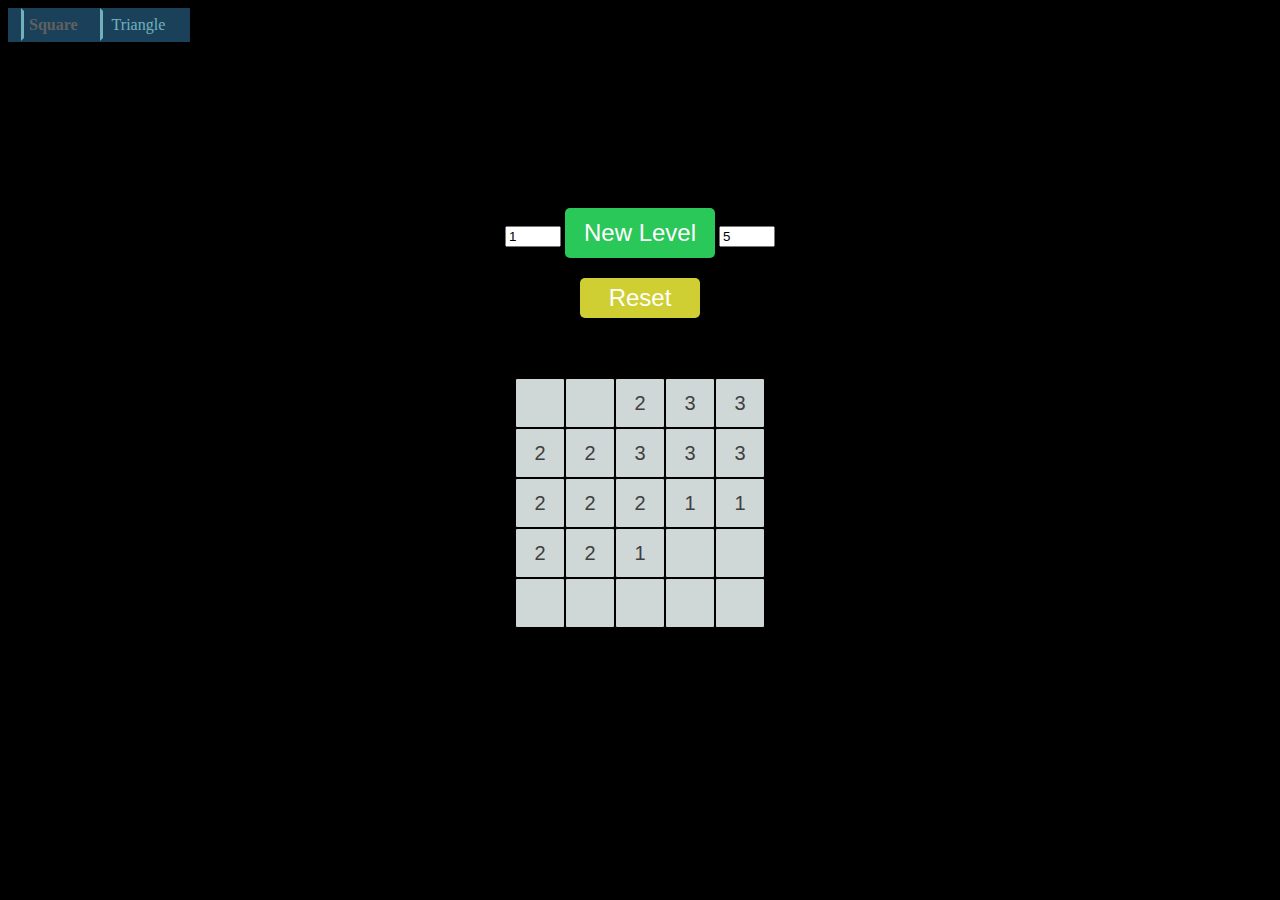
<file: clickboxSquare.html>
<!DOCTYPE html>
<html lang="en" onmousedown="MouseDown()" onmouseup="MouseUp()" onmouseleave="MouseExit()" oncontextmenu="return false;">
  <head>
  
    <script>	  
	  let size = 5;
	  let LMDown = false;
	  let RMDown = false;
	  let xn1 = "images/BlueTile.png"   //
	  let x0 = "images/YellowTile.png"  ///
	  let x1 = "images/NormalTile.png"  ////
	  let x2 = "images/OrangeTile.png"  ////
	  let nw = "images/NorthWall.png"   ///// image paths for the different button types
	  let sw = "images/SouthWall.png"  ////
	  let ww = "images/WestWall.png"   ///
	  let ew = "images/EastWall.png"  //
	  let CycleButtons = [];
	  function CreateButton (IdNum, x, y) {
	    let grid = document.getElementById("grid-container");
	    let button = document.createElement('BUTTON');
		let img = document.createElement('img');
	    button.id = IdNum;
	    button.classList.add("btn");
		button.factor = 1;
		button.offsetx = x;
		button.offsety = y;
		button.walls = "";
		button.cycles = "";
		button.affectedButtons = [];    // stores which buttons this button will affect when pressed
		button.counterparts = [];       // stores which cycle buttons this button connects with
		button.tabindex = -1;
  	    button.innerHTML = "0";
		button.style.color = '#0000';
  	    button.onmousedown = function(){BtnClick(IdNum)};
		button.oncontextmenu = function(e) {""; e.preventDefault();}
		button.onmouseenter = function(){BtnMouseEnter(IdNum)}; 
		button.onmouseleave = function(){BtnMouseLeave(IdNum)};
		img.id = IdNum + "img";
		img.src = x1;
		img.classList.add("img");
		grid.appendChild(button);
        button.style.position = "absolute";
		button.style.transform = "translate(" + x + "px,"+ y + "px)";
		grid.appendChild(img);
        img.style.position = "absolute";
		img.style.transform = "translate(" + x + "px,"+ y + "px)";
	  }

      function MouseDown(){
        if (event.button == 0) {
		  LMDown = true;
		}
		if (event.button == 2) {
		  RMDown= true;
		}
	  }
	  
      function MouseUp(){
        if (event.button == 0) {
		  LMDown = false;
		}
		if (event.button == 2) {
		  RMDown= false;
		}
	  }
	  
      function MouseExit(){
		LMDown = false;
		RMDown= false;
	  }
	
      function DestroyGrid (){
		if (document.body.contains(document.getElementById("grid-container")) == true){
	      document.getElementById("grid-container").remove();
        }
		CycleButtons = [];
      }		    	

      function VictoryCheck () {
	    let victory = true;
	    for (i = 1; i <= size*size; i++) {
		  if (document.getElementById(i).innerHTML != 0) {
		    victory = false;
		  }
		}
		if (victory == true) {
		  document.getElementById("new-level").innerHTML = "Victory!";
		}
	  }
	  
	  function ChangeButtonFactor (IdNum, Factor) {
	    if (Factor == -1) {
		  document.getElementById(IdNum).factor = -1;
		  document.getElementById(IdNum + "img").src = xn1;
		} else if (Factor == 0) {
		  document.getElementById(IdNum).factor = 0;
		  document.getElementById(IdNum + "img").src = x0;		
		} else if (Factor == 2) {
		  document.getElementById(IdNum).factor = 2;
		  document.getElementById(IdNum + "img").src = x2;	
		} else {
		  document.getElementById(IdNum).factor = 1;
		  document.getElementById(IdNum + "img").src = x1;		
		}
	  }
	  
	  function AddButtonWall (IdNum, String) {
	    if (String.includes("n") == true) {
		  if (document.body.contains(document.getElementById(IdNum + "nw")) == false) {
		    let nWall = document.createElement('img');
			nWall.id = IdNum + "nw"
		    nWall.classList.add("wall");
			document.getElementById("grid-container").appendChild(nWall);
			nWall.style.position = "absolute"
			nWall.style.transform = "translate(" + document.getElementById(IdNum).offsetx + "px,"+ document.getElementById(IdNum).offsety + "px)";
		  }
		  document.getElementById(IdNum).walls = document.getElementById(IdNum).walls + "n";
		  document.getElementById(IdNum + "nw").src = nw;
		}
	    if (String.includes("s") == true) {
		  if (document.body.contains(document.getElementById(IdNum + "sw")) == false) {
		    let sWall = document.createElement('img');
			sWall.id = IdNum + "sw"
		    sWall.classList.add("wall");
			document.getElementById("grid-container").appendChild(sWall);
			sWall.style.position = "absolute"
			sWall.style.transform = "translate(" + document.getElementById(IdNum).offsetx + "px,"+ document.getElementById(IdNum).offsety + "px)";
		  }
		  document.getElementById(IdNum).walls = document.getElementById(IdNum).walls + "s";
		  document.getElementById(IdNum + "sw").src = sw;	
		}
	    if (String.includes("w") == true) {
		  if (document.body.contains(document.getElementById(IdNum + "ww")) == false) {
		    let wWall = document.createElement('img');
			wWall.id = IdNum + "ww"
		    wWall.classList.add("wall");
			document.getElementById("grid-container").appendChild(wWall);
			wWall.style.position = "absolute"
			wWall.style.transform = "translate(" + document.getElementById(IdNum).offsetx + "px,"+ document.getElementById(IdNum).offsety + "px)";
		  }
		  document.getElementById(IdNum).walls = document.getElementById(IdNum).walls + "w";
		  document.getElementById(IdNum + "ww").src = ww;
		}
	    if (String.includes("e") == true) {
		  if (document.body.contains(document.getElementById(IdNum + "ew")) == false) {
		    let eWall = document.createElement('img');
			eWall.id = IdNum + "ew"
		    eWall.classList.add("wall");
			document.getElementById("grid-container").appendChild(eWall);
			eWall.style.position = "absolute"
			eWall.style.transform = "translate(" + document.getElementById(IdNum).offsetx + "px,"+ document.getElementById(IdNum).offsety + "px)";
		  }
		  document.getElementById(IdNum).walls = document.getElementById(IdNum).walls + "e";
		  document.getElementById(IdNum + "ew").src = ew;
		}
	  }

      function AddButtonCycle (IdNum,String) {
	    if (String.includes("n") == true) {
		  if (document.body.contains(document.getElementById(IdNum + "nc")) == false) {
            CreateButton(IdNum + "nc", document.getElementById(IdNum).offsetx, document.getElementById(IdNum).offsety - 50);
		    let nCycle = document.getElementById(IdNum + "nc");
		    nCycle.classList.add("cycle");
			document.getElementById(IdNum + "nc" + "img").classList.add ("img-cycle");
			nCycle.counterpart = IdNum + size*size - size;                          // used to store which regular button a cycle button connects with      
			document.getElementById(IdNum + size*size - size).counterparts.push(IdNum + "nc"); // used to store which cycle buttons a regular button connects with
			CycleButtons.push(nCycle);
		    document.getElementById(IdNum).cycles = document.getElementById(IdNum).cycles + "n";
		  }
		}	   
	    if (String.includes("s") == true) {
		  if (document.body.contains(document.getElementById(IdNum + "sc")) == false) {
            CreateButton(IdNum + "sc", document.getElementById(IdNum).offsetx, document.getElementById(IdNum).offsety - 50*(-1));
		    let sCycle = document.getElementById(IdNum + "sc");
		    sCycle.classList.add("cycle");
			document.getElementById(IdNum + "sc" + "img").classList.add ("img-cycle");
			sCycle.counterpart = IdNum - size*size + size;
			document.getElementById(IdNum - size*size + size).counterparts.push(IdNum + "sc");
			CycleButtons.push(sCycle);
		    document.getElementById(IdNum).cycles = document.getElementById(IdNum).cycles + "s";
		  }
		}	
	    if (String.includes("w") == true) {
		  if (document.body.contains(document.getElementById(IdNum + "wc")) == false) {
            CreateButton(IdNum + "wc", document.getElementById(IdNum).offsetx - 50, document.getElementById(IdNum).offsety);
		    let wCycle = document.getElementById(IdNum + "wc");
		    wCycle.classList.add("cycle");
			document.getElementById(IdNum + "wc" + "img").classList.add ("img-cycle");
			wCycle.counterpart = IdNum + size - 1;
			document.getElementById(IdNum + size - 1).counterparts.push(IdNum + "wc");
			CycleButtons.push(wCycle);
		    document.getElementById(IdNum).cycles = document.getElementById(IdNum).cycles + "w";
		  }
		}	
	    if (String.includes("e") == true) {
		  if (document.body.contains(document.getElementById(IdNum + "ec")) == false) {
            CreateButton(IdNum + "ec", document.getElementById(IdNum).offsetx - 50*(-1), document.getElementById(IdNum).offsety);
		    let eCycle = document.getElementById(IdNum + "ec");
		    eCycle.classList.add("cycle");
			document.getElementById(IdNum + "ec" + "img").classList.add ("img-cycle");
			eCycle.counterpart = IdNum - size + 1;
			document.getElementById(IdNum - size + 1).counterparts.push(IdNum + "ec");
			CycleButtons.push(eCycle);
		    document.getElementById(IdNum).cycles = document.getElementById(IdNum).cycles + "e";
		  }
		}		
	    if (document.getElementById(IdNum).cycles.includes("n") == true &&
		    document.getElementById(IdNum).cycles.includes("w") == true) {
		  if (document.body.contains(document.getElementById(IdNum + "nwc")) == false) {
            CreateButton(IdNum + "nwc", document.getElementById(IdNum).offsetx - 50, document.getElementById(IdNum).offsety - 50);
		    let nwCycle = document.getElementById(IdNum + "nwc");
		    nwCycle.classList.add("cycle");
			document.getElementById(IdNum + "nwc" + "img").classList.add ("img-cycle");
			nwCycle.counterpart = size*size;
			document.getElementById(size*size).counterparts.push(IdNum + "nwc");
			CycleButtons.push(nwCycle);
		  }
		}
	    if (document.getElementById(IdNum).cycles.includes("n") == true &&
		    document.getElementById(IdNum).cycles.includes("e") == true) {
		  if (document.body.contains(document.getElementById(IdNum + "nec")) == false) {
            CreateButton(IdNum + "nec", document.getElementById(IdNum).offsetx - 50*(-1), document.getElementById(IdNum).offsety - 50);
		    let neCycle = document.getElementById(IdNum + "nec");
		    neCycle.classList.add("cycle");
			document.getElementById(IdNum + "nec" + "img").classList.add ("img-cycle");
			neCycle.counterpart = size*size - size + 1;
			document.getElementById(size*size - size + 1).counterparts.push(IdNum + "nec");
			CycleButtons.push(neCycle);
		  }
		}
	    if (document.getElementById(IdNum).cycles.includes("s") == true &&
		    document.getElementById(IdNum).cycles.includes("w") == true) {
		  if (document.body.contains(document.getElementById(IdNum + "swc")) == false) {
            CreateButton(IdNum + "swc", document.getElementById(IdNum).offsetx - 50, document.getElementById(IdNum).offsety - 50*(-1));
		    let swCycle = document.getElementById(IdNum + "swc");
		    swCycle.classList.add("cycle");
			document.getElementById(IdNum + "swc" + "img").classList.add ("img-cycle");
			swCycle.counterpart = size;
			document.getElementById(size).counterparts.push(IdNum + "swc");
			CycleButtons.push(swCycle);
		  }
		}
	    if (document.getElementById(IdNum).cycles.includes("s") == true &&
		    document.getElementById(IdNum).cycles.includes("e") == true) {
		  if (document.body.contains(document.getElementById(IdNum + "sec")) == false) {
            CreateButton(IdNum + "sec", document.getElementById(IdNum).offsetx - 50*(-1), document.getElementById(IdNum).offsety - 50*(-1));
		    let seCycle = document.getElementById(IdNum + "sec");
		    seCycle.classList.add("cycle");
			document.getElementById(IdNum + "sec" + "img").classList.add ("img-cycle");
			seCycle.counterpart = 1;
			document.getElementById(1).counterparts.push(IdNum + "sec");
			CycleButtons.push(seCycle);
		  }
		}
	  }	  
	  
	  function CycleEdges (String) {
	    if (String.includes("n") == true) {
		  for (let i = 1; i <= size; i++) {	  
            AddButtonCycle (i, "n");                                               // north
		  }
		}
	    if (String.includes("s") == true) {
          for (let i = size*size - size + 1; i <= size*size; i++) {
		    AddButtonCycle (i, "s");                                               // south
          }  
		}
	    if (String.includes("w") == true) {
          for (let i = 1; i <= size*size; i = i + size) {
		    AddButtonCycle (i, "w");                                               // west
          } 
		}
	    if (String.includes("e") == true) {
          for (let i = size; i <= size*size; i = i + size) {
		    AddButtonCycle (i, "e");                                               // east
          }	  
		}
	  }
	
      function ModifyButton(IdNum,Amount){
	    let btn = document.getElementById(IdNum);
        btn.innerHTML = parseInt(btn.innerHTML) + Amount;
	    if (btn.innerHTML == 0){
		  btn.style.color = '#0000';
		}
		if (parseInt(btn.innerHTML) > 0) {
		  btn.style.color = '#404040';
		}
        if (parseInt(btn.innerHTML) < 0){
		  btn.style.color = '#A80000';
		} 
		for (let i = 0; i < btn.counterparts.length; i++) {
		  let cbtn = document.getElementById(btn.counterparts[i]);
		  cbtn.innerHTML = btn.innerHTML;
		  cbtn.style.color = btn.style.color;
		  cbtn.classList = btn.classList;
		  cbtn.classList.add("cycle");
		  cbtn.classList.remove("btn-group");
		}	
      }

      function InitializeButtonGroups()  {
	    for (let j = 1; j <= size*size; j++) {
	      let midBtn = document.getElementById(j);
          let n = 55;
          let e = 55;
          let s = 55;
          let w = 55;
		  if (midBtn.walls.includes("n")) { // the presence of a wall will limit the area on that side
		    n = 5;
		  }
		  if (midBtn.walls.includes("e")) {
		    e = 5;
		  }
		  if (midBtn.walls.includes("s")) {
		    s = 5;
		  }
		  if (midBtn.walls.includes("w")) {
		    w = 5;
		  }
	      for (let i = 1; i <= size*size; i++) {
		    let btn = document.getElementById(i);
		    if (btn.offsetx < midBtn.offsetx + e &&
		        btn.offsetx > midBtn.offsetx - w &&
			    btn.offsety < midBtn.offsety + s &&
			    btn.offsety > midBtn.offsety - n) {
              midBtn.affectedButtons.push(i);
		    }
		  }
		  for (let c = 0; c < CycleButtons.length; c++) {
			let cbtn = CycleButtons[c];
		    if (cbtn.offsetx < midBtn.offsetx + e &&
		        cbtn.offsetx > midBtn.offsetx - w &&
			    cbtn.offsety < midBtn.offsety + s &&
			    cbtn.offsety > midBtn.offsety - n) {
              midBtn.affectedButtons.push(cbtn.counterpart);
		    }		
	      }
		}
	  }
	
	  function ModifyButtonGroup (IdNum, Amount)  {
	    let btn = document.getElementById(IdNum);
        for (let i = 0; i < btn.affectedButtons.length; i++) {
		  if (btn.affectedButtons[i] == IdNum) {
		    ModifyButton (btn.affectedButtons[i], Amount*btn.factor);
		  } else {
		    ModifyButton (btn.affectedButtons[i], Amount);
		  }
		}
	  }

      function BtnClick(clickID) {
	    if (event.button == 0){
          BtnLeftClick(clickID);
		} else if (event.button == 2){
		  BtnRightClick(clickID);
		}
      }

      function BtnLeftClick(clickID)  {
        let btn = document.getElementById(clickID);
		if (btn.classList.contains("btn-clicked") == false &&
		    btn.classList.contains("btn-marked") == false) {
		  btn.classList.add("btn-clicked");
		  ModifyButtonGroup(clickID, -1);
		}
	    else if (btn.classList.contains("btn-clicked")) {
		  btn.classList.remove("btn-clicked");
		  ModifyButtonGroup(clickID, 1);
		}	  
		VictoryCheck();
	  }
	  
	  function BtnRightClick(clickID) {
        let btn = document.getElementById(clickID);
		if (btn.classList.contains("btn-marked") == false &&
		    btn.classList.contains("btn-clicked") == false) {
		  btn.classList.add("btn-marked");
		  for (let i = 0; i < btn.counterparts.length; i++) {
		    document.getElementById(btn.counterparts[i]).classList.add("btn-marked");
		  }
		}
	    else if (btn.classList.contains("btn-clicked") == true) {
		  ModifyButtonGroup(clickID, 1);
		  btn.classList.add("btn-marked");
		  btn.classList.remove("btn-clicked");
		  for (let i = 0; i < btn.counterparts.length; i++) {
		    document.getElementById(btn.counterparts[i]).classList.add("btn-marked");
			document.getElementById(btn.counterparts[i]).classList.remove("btn-clicked");
		  }
		} 
		else if (btn.classList.contains("btn-marked")) {
		  btn.classList.remove("btn-marked");
		  for (let i = 0; i < btn.counterparts.length; i++) {
		    document.getElementById(btn.counterparts[i]).classList.remove("btn-marked");
		  }
		}	
      }

      function BtnMouseEnter(clickID)  {
	    let btn = document.getElementById(clickID);
	    if (LMDown == true) {
		  BtnLeftClick(clickID);
		} else if (RMDown == true) {
		  BtnRightClick(clickID);
		}
		for (i = 0; i < btn.affectedButtons.length; i++) {
		  document.getElementById(btn.affectedButtons[i]).classList.add("btn-group");
		}
	  }

      function BtnMouseLeave(clickID)  {
	    let btn = document.getElementById(clickID);
		for (i = 0; i < btn.affectedButtons.length; i++) {
		  document.getElementById(btn.affectedButtons[i]).classList.remove("btn-group");
		}	  
	  }

      function RandomButton() {
		  let rand = Math.trunc(Math.random()*3);
		  if (rand == 0) {
		    return 0;
		  } else if (rand == 1) {
		    return 2;
		  } else if (rand == 2) {
		    return -1;
		  } else {
		    return 1
		  }
	  }

      function GenerateRandomClicks(Clicks) {
	    let clicks = Clicks;
        while (clicks > 0){
	      rand = Math.trunc(Math.random()*size*size) + 1;
	      if (document.getElementById(rand).classList.contains("btn-clicked") == false &&
		      document.getElementById(rand).classList.contains("btn-marked") == false) {
            ModifyButtonGroup (rand, 1);
            document.getElementById(rand).classList.add("btn-clicked");	  
		    clicks--;
          }		  
        }
	    for (let i = 1; i <= size*size; i++){
	      document.getElementById(i).classList.remove("btn-clicked", "btn-marked");
        }
		for (let i = 0; i < CycleButtons.length; i++) {
		  CycleButtons[i].classList.remove("btn-clicked", "btn-marked");
		}
	  }

      function GenerateEasyLevel(Clicks) {
	    InitializeButtonGroups();
        GenerateRandomClicks(Clicks);
	  }
	  
	  function GenerateMediumLevel (Clicks) {
	    let clicks = 0;
		let i = 0;
		let rand = 0;
		let rand2 = 0;
	    InitializeButtonGroups();
		if (size%3 == 2){
		  rand2 = Math.trunc(Math.random()*2);
		  while (i < size/3 - 1){
		    rand = parseInt(Math.trunc(Math.random()*size) + 1);
			if (rand2 == 0){
			  if (document.getElementById(rand).classList.contains("btn-clicked") == false &&
			      document.getElementById(rand).classList.contains("btn-marked") == false) {
			    for (let j = 0; j < size; j++){
				  if(j%3 != 2){
				    document.getElementById(j*size + rand).classList.add("btn-marked");
				  }
				  if (j%3 == 0) {
				    ModifyButtonGroup (j*size + rand, 1);
					document.getElementById(j*size + rand).classList.add("btn-clicked");
					clicks++				    
				  }
				}
			    i++;
			  }
			}
			else{
			  if (document.getElementById(rand*size).classList.contains("btn-clicked") == false &&
			      document.getElementById(rand*size).classList.contains("btn-marked") == false) {
			    for (let j = 0; j < size; j++){
				  if(j%3 != 2){
				    document.getElementById(rand*size - j).classList.add("btn-marked");
				  }
				  if(j%3 == 0) {
				    ModifyButtonGroup (rand*size - j, 1);
					document.getElementById(rand*size - j).classList.add("btn-clicked");
					clicks++
				  }
				}
			    i++;
			  }						
			}
		  }
		}
        GenerateRandomClicks (Clicks - clicks);
	  }
	  
	  function GenerateHardLevel (Clicks) {
	    let clicks = 0;
		let i = 0;
		let rand = 0;
		let rand2 = 0;
	    InitializeButtonGroups();
		if (size%3 == 2){
		  rand2 = Math.trunc(Math.random()*2);
		  while (i < size/2 - 1){
		    rand = parseInt(Math.trunc(Math.random()*size) + 1);
			if (rand2 == 0){
			  if (document.getElementById(rand).classList.contains("btn-clicked") == false &&
			      document.getElementById(rand).classList.contains("btn-marked") == false) {
			    for (let j = 0; j < size; j++){
				  if(j%3 != 2 &&
				     j%3 != 0){
				    document.getElementById(j*size + rand).classList.add("btn-marked");
				  }
				  if (j%3 == 0) {
				    ModifyButtonGroup (j*size + rand, 1);
					document.getElementById(j*size + rand).classList.add("btn-clicked");
					rand2 = 1;
					clicks++				    
				  }
				}
			    i++;
			  }
			}
			else{
			  if (document.getElementById(rand*size).classList.contains("btn-clicked") == false &&
			      document.getElementById(rand*size).classList.contains("btn-marked") == false) {
			    for (let j = 0; j < size; j++){
				  if(j%3 != 2 &&
				     j%3 != 0){
				    document.getElementById(rand*size - j).classList.add("btn-marked");
				  }
				  if(j%3 == 0) {
				    ModifyButtonGroup (rand*size - j, 1);
					document.getElementById(rand*size - j).classList.add("btn-clicked");
					rand2 = 0;
					clicks++
				  }
				}
			    i++;
			  }						
			}
		  }
		}
        GenerateRandomClicks (Clicks - clicks);
	  }

      function GenerateLevelNum (Level) {
	    if (Level == 1) {                              //////////////////////////////////////////////////////////// Level 1
		  GenerateEasyLevel (size*size/5);             //////////////////////////////////////////////////////////// Level 1
		} else if (Level == 2) {                       //////////////////////////////////////////////////////////// Level 2
		  GenerateMediumLevel (size*size/3);           //////////////////////////////////////////////////////////// Level 2
		} else if (Level == 3) {                       //////////////////////////////////////////////////////////// Level 3
		  GenerateHardLevel (size*size/2);             //////////////////////////////////////////////////////////// Level 3
		} else if (Level == 4) {                       //////////////////////////////////////////////////////////// Level 4
		    let type = RandomButton();
            for (let i = 1; i <= size; i++) {                                         // top
		      ChangeButtonFactor (i, type);
		    }
            for (let i = 1; i <= size*size; i = i + size) {                           // left
		      ChangeButtonFactor (i, type);
            }   
            for (let i = size*size - size + 1; i <= size*size; i++) {                 // bottom
		      ChangeButtonFactor (i, type);
		    }
            for (let i = size; i <= size*size; i = i + size) {                        // right
		      ChangeButtonFactor (i, type);
			}
		    GenerateEasyLevel (size*size/2);		////////////////////////////////////////////////////////////// Level 4	
		} else if (Level == 5) {   		            ////////////////////////////////////////////////////////////// Level 5
		  let type = RandomButton();
		  for (let x = 1; x < parseInt(size/2); x = x + 3) {
            for (let y = 1 + size*(x+1); y <= size*(x+2); y++) {                           // top
		      ChangeButtonFactor (y, type);
		    }
	  	  }
		  for (let x = 1; x < parseInt(size/2); x = x + 3) {
            for (let y = 2 + x; y <= size*size; y = y + size) {                            // left
		      ChangeButtonFactor (y, type);
            }
		  }
		  for (let x = 1; x < parseInt(size/2); x = x + 3) {
            for (let y = size*size - size*(x+2) + 1; y <= size*size - size*(x+1); y++) {   // bottom
		      ChangeButtonFactor (y, type);
		    }
		  }
		  for (let x = 1; x < parseInt(size/2); x = x + 3) {
            for (let y = size - (x+1); y <= size*size; y = y + size) {                      // right
		      ChangeButtonFactor (y, type);
		    }
		  }		
		  GenerateHardLevel (size*size/2);		  
	    } else if (Level == 6)   {              /////////////////////////////////////////////////////////////////// Level 5
		  let type = RandomButton();            /////////////////////////////////////////////////////////////////// Level 6
		  for (let i = 1; i <= size*size; i++) {
		    ChangeButtonFactor (i, type);		  
		  }
		  GenerateEasyLevel(size*size/2);       //////////////////////////////////////////////////////////////////// Level 6
		} else if (Level == 7) {                 /////////////////////////////////////////////////////////////////// Level 7
		  let type = RandomButton();
		  for (let x = 0; x < size; x = x + 2) {
            for (let y = 1 + size*(x); y <= size*(x+1); y++) {
		      ChangeButtonFactor (y, type);
		    }
	  	  }	
          GenerateEasyLevel (size*size/2);		/////////////////////////////////////////////////////////////////// Level 7
		} else if (Level == 8) {                /////////////////////////////////////////////////////////////////// Level 8
		  let type = RandomButton();
		  let bool = 1;
		  for (let x = 1; x <= size; x++) {
		    for (let y = 0; y < size; y++) {
		      if (size%2 == 1){
		        if ((x+y*size)%2 == 1) {
		          ChangeButtonFactor (x + y*size, type);			  
			    }
			  } else {
			    if (y%2 == 0) {
		          if (x%2 == 1) {
		            ChangeButtonFactor (x + y*size, type);			  
			      }			
				} else {
		          if (x%2 == 0) {
		            ChangeButtonFactor (x + y*size, type);			  
			      }					  
				}
			  }			
			}
			y = 0;
		  }          
		  GenerateEasyLevel(size*size/2);	 ///////////////////////////////////////////////////////////////////// Level 8	  
		} else if (Level == 9) {             ///////////////////////////////////////////////////////////////////// Level 9
		  for (let i = 1; i <= size*size; i++) {
		    let type = RandomButton();
			let rand = Math.trunc(Math.random()*5);
			if (rand == 4) {
			  type = 1;
			}
		    ChangeButtonFactor (i, type);		  
		  }          		
		  GenerateEasyLevel(size*size/2);	 ///////////////////////////////////////////////////////////////////// Level 9
		} else if (Level == 10) {             ///////////////////////////////////////////////////////////////////// Level 10   		
		  for (let x = 1; x < parseInt(size/2); x = x + 3) {
            for (let y = 1 + size*(x+1); y <= size*(x+2); y++) {                           // top
			  AddButtonWall(y, "s");
		    }
	  	  }		
		  for (let x = 1; x < parseInt(size/2); x = x + 3) {
            for (let y = 2 + x; y <= size*size; y = y + size) {                            // left
			  AddButtonWall(y, "e");
            }
		  }	
		  for (let x = 1; x < parseInt(size/2); x = x + 3) {
            for (let y = size*size - size*(x+2) + 1; y <= size*size - size*(x+1); y++) {   // bottom
			  AddButtonWall(y, "n");
		    }
		  }	
		  for (let x = 1; x < parseInt(size/2); x = x + 3) {
            for (let y = size - (x+1); y <= size*size; y = y + size) {                      // right
			  AddButtonWall(y, "w");
		    }
		  }			  
		  GenerateHardLevel(size*size/2);	 ///////////////////////////////////////////////////////////////////// Level 10	
		} else if (Level == 11) {             ///////////////////////////////////////////////////////////////////// Level 11 		
		  let i = Math.trunc(Math.random()*4);
		  for (let x = 1; x <= size*size; x++) {
            i++
			if (i == 1){
			  AddButtonWall (x, "n")
			} else if (i == 2) {
			  AddButtonWall (x, "e")
			} else if (i == 3) {
			  AddButtonWall (x, "s")
			} else {
			  AddButtonWall (x, "w")
              i = 0;			  
			}
	  	  }			  
		  GenerateEasyLevel(size*size/2);	 ///////////////////////////////////////////////////////////////////// Level 11
		} else if (Level == 12) {             ///////////////////////////////////////////////////////////////////// Level 12
		  for (let i = 1; i <= size*size; i++) {
		    let type = RandomButton();
			let rand = Math.trunc(Math.random()*5);
			if (rand == 4) {
			  type = 1;
			}
		    ChangeButtonFactor (i, type);		  
		  }
		  for (let i = 1; i <= size*size; i++) {
            let rand = Math.trunc(Math.random()*5);
			if (rand == 1){
			  AddButtonWall (i, "n")
			} else if (rand == 2) {
			  AddButtonWall (i, "e")
			} else if (rand == 3) {
			  AddButtonWall (i, "s")
			} else if (rand == 4) {
			  AddButtonWall (i, "w")			  
			}
	  	  }			  
		  GenerateEasyLevel(size*size/2);	 ///////////////////////////////////////////////////////////////////// Level 12
		} else if (Level == 13) {             //////////////////////////////////////////////////////////////////// Level 13
          CycleEdges ("nsew");
		  for (let i = Math.trunc(size/2); i < size*size; i = i + size) {
		    AddButtonWall (i, "e");
			AddButtonWall (i + 1, "w");
		  }
		  for (let i = Math.trunc(size/2) * size - size + 1; i < Math.trunc(size/2)*size + 1; i++) {
		    AddButtonWall (i, "s");
			AddButtonWall (i + size, "n");
		  }
		  GenerateEasyLevel(size*size/2);	 ///////////////////////////////////////////////////////////////////// Level 13
		} else if (Level == 14) {             //////////////////////////////////////////////////////////////////// Level 14
          let rand = Math.trunc(Math.random()*2);		  
		    if (rand == 1){
              CycleEdges ("ns");			
			} else {
              CycleEdges ("ew");			
			}
		  GenerateEasyLevel(size*size/2);	 ///////////////////////////////////////////////////////////////////// Level 14
		} else if (Level == 15) {             //////////////////////////////////////////////////////////////////// Level 15
          let rand = Math.trunc(Math.random()*4);
		    if (rand == 1){
              CycleEdges ("nw");			
			} else if (rand == 2) {
              CycleEdges ("ne");			
			} else if (rand == 3) {
              CycleEdges ("sw");			
			} else {
              CycleEdges ("se");
			}
		  GenerateEasyLevel(size*size/2);	 ///////////////////////////////////////////////////////////////////// Level 15
		} else if (Level == 16) {             //////////////////////////////////////////////////////////////////// Level 16
          CycleEdges ("nsew");
		  GenerateEasyLevel(size*size/2);	 ///////////////////////////////////////////////////////////////////// Level 16
		} else if (Level == 17) {             //////////////////////////////////////////////////////////////////// Level 17
		  let type = RandomButton();
		  for (let x = 1; x < parseInt(size/2); x = x + 3) {
            for (let y = 1 + size*(x+1); y <= size*(x+2); y++) {                           // top
		      ChangeButtonFactor (y, type);
		    }
	  	  }
		  for (let x = 1; x < parseInt(size/2); x = x + 3) {
            for (let y = 2 + x; y <= size*size; y = y + size) {                            // left
		      ChangeButtonFactor (y, type);
            }
		  }
		  for (let x = 1; x < parseInt(size/2); x = x + 3) {
            for (let y = size*size - size*(x+2) + 1; y <= size*size - size*(x+1); y++) {   // bottom
		      ChangeButtonFactor (y, type);
		    }
		  }
		  for (let x = 1; x < parseInt(size/2); x = x + 3) {
            for (let y = size - (x+1); y <= size*size; y = y + size) {                      // right
		      ChangeButtonFactor (y, type);
		    }
		  }	
          CycleEdges ("nsew");
		  GenerateEasyLevel(size*size/2);	 ///////////////////////////////////////////////////////////////////// Level 17
		} else if (Level == 18) {             //////////////////////////////////////////////////////////////////// Level 18
		  let type = RandomButton();
		  for (let i = 1; i <= size*size; i++) {
		    ChangeButtonFactor (i, type);		  
		  }
          CycleEdges ("nsew");
		  GenerateEasyLevel(size*size/2);	 ///////////////////////////////////////////////////////////////////// Level 18
		}	  
	  }
	  
	  function NewLevel(){
	    let i = 0;
        DestroyGrid();
		let grid = document.createElement ('div');
		grid.id = "grid-container";
		document.getElementById("demo").appendChild(grid);
		document.getElementById("new-level").innerHTML = "New Level";
		if (parseInt(document.getElementById("level-size").value) < 3){
		  document.getElementById("level-size").value = 3;
		}
		if (parseInt(document.getElementById("level-size").value) > 30){
		  document.getElementById("level-size").value = 30;
		}
	  	size = parseInt(document.getElementById("level-size").value);
	    for (let y = 0; y < size; y++) {	
          for (let x = 0; x < size; x++){
            i++;	  
		    CreateButton (i, -25*size + 50*x, y*50);
	      }  
	      x = 0;
        }		
		GenerateLevelNum (document.getElementById("level-number").value);
		for (i = 0; i < CycleButtons.length; i++) {
		  let cbtn = CycleButtons[i];
		  ChangeButtonFactor(cbtn.id, document.getElementById(cbtn.counterpart).factor);
		  AddButtonWall (cbtn.id, document.getElementById(cbtn.counterpart).walls);
		  if (document.body.contains(document.getElementById(cbtn.id + "nw"))) {
		    document.getElementById(cbtn.id + "nw").classList.add("wall-cycle");
		  }
		  if (document.body.contains(document.getElementById(cbtn.id + "ew"))) {
		    document.getElementById(cbtn.id + "ew").classList.add("wall-cycle");
		  }
		  if (document.body.contains(document.getElementById(cbtn.id + "sw"))) {
		    document.getElementById(cbtn.id + "sw").classList.add("wall-cycle");
		  }
		  if (document.body.contains(document.getElementById(cbtn.id + "ww"))) {
		    document.getElementById(cbtn.id + "ww").classList.add("wall-cycle");
		  }
		}
		document.getElementById("dummy").style.height = size*50 + "px";
      }
	  
	  function ResetClick () {
	    for (let IdNum = 0; IdNum < size*size; IdNum++) {
		  if (document.getElementById(IdNum + 1).classList.contains("btn-clicked")){
	  	  ModifyButtonGroup (IdNum + 1, 1);
	  	  }	  
	    document.getElementById(IdNum + 1).classList.remove("btn-clicked", "btn-marked");
	    }
		for (let i = 0; i < CycleButtons.length; i++) {
		  CycleButtons[i].classList.remove("btn-clicked", "btn-marked");
		}
	  }
  
	</script>
	
    <link rel="stylesheet" href="css/clickboxSquareStyles.css">
  </head>
  <body>
    <main>
	  	  
	  <nav class="menu">
        <div>
           <span><strong>Square</strong></span>
		   <span class="menu-button"><a href="clickboxTriangle.html">Triangle</a></span>
        </div>
      </nav>	  
	  
	  
	<div id="demo" class="demo">
	  <div>
	    <input type="number" class="level-number" id="level-number" value="1" min="1" max="18">
	    <button class="new-level" id="new-level" onclick="NewLevel()" >New Level</button>
	    <input type="number" class="level-size" id="level-size" value="5" min="3" max="30">
	  </div>
      <div><button class="reset" onclick="ResetClick()">Reset</button></div>
	</div>
	<div id="dummy"></div>
	
	  
    </main>
	
	
	<script>

	NewLevel();
	  
	</script>  	
	
	
  </body>
</html>
</file>
<file: css/clickboxSquareStyles.css>
/* Global styles
------------------------------------*/

html {
  box-sizing: border-box;
}
*, *:before, *:after {
  box-sizing: inherit;
}

body {
  background: black;
  background-size: cover;  
}

/* Menu
-------------------------------------*/

.menu  div {
	background-color: #235678;
	padding: 8px;
	margin: 0;
	opacity: 0.75;
	position: absolute;
}

.menu span {
  opacity: 1;
  padding: 5px;
  margin: 5px;
  border-style: solid;
  border-color: #235678 #235678 #235678 #98ebfa;
  border-width: 3px 3px 3px 3px;
}

.menu-button:hover {
  border-color: #98ebfa;
}

.menu strong {
  opacity: 1;
  color: grey;	
}

.menu a {
  opacity: 1;
  text-decoration: none;
  padding: 4px;
  color: #98ebfa;
}

/* Game
-------------------------------------*/
.demo {
  padding-bottom: 100px;
  padding-top: 200px;
  text-align: center;
  user-select: none;
}

.new-level {  
  width: 150px;
  height: 50px;
  margin: auto;
  background-color: #2ac759;
  outline: none;
  color: #fff;
  border-radius: 5px;
  border: 0px solid black;
  font-size: 24px;
  user-select: none;
}

.new-level:hover {
  background-color: #24ad4d;
}

.new-level:active {
  transform: translateY(4px);
}

.reset {	
  width: 120px;
  height: 40px;
  background-color: #cfcf34;
  outline: none;
  color: #fff;
  border-radius: 5px;
  border: 0px solid black;
  margin: 20px;
  margin-bottom: 60px;
  font-size: 24px;
  user-select: none;
}

.reset:hover {
  background-color: #b0b02e;
}

.reset:active {
  transform: translateY(4px);
}

.btn {
  width: 50px;
  height: 50px;
  background-color: #CFD7D7;
  outline: none;
  border-radius: 2px;
  border: 1px solid black;
  font-size: 20px; 
  color: #404040;
  user-select: none;
}

.btn:hover {
  border-radius: 2px;
  border: 2px solid black;
}

.btn-clicked {
  background-color: #22c976;
}

.btn-marked {
  background-color: #A0A5A5;
}

.img {
  width: 40px;
  height: 40px;	
  margin: 5px;
  pointer-events: none;
  user-select: none;
}

.img-cycle {
  width: 26px;
  height: 26px;	
  margin: 12px;
}

.wall {
  width: 50px;
  height: 50px;	
  pointer-events: none;
}

.wall-cycle {
  width: 34px;
  height: 34px;	
  margin: 8px;
}

.cycle {
  width: 36px;
  height: 36px;
  border-radius: 7px;
  border: 1px solid black;
  margin: 7px;
  pointer-events: none;
}

.btn-group {
  text-shadow: 0px 0px 2px #fff, 0px 0px 10px #002060, 0px 0px 10px #002060, 0px 0px 10px #002060;
}
</file>
